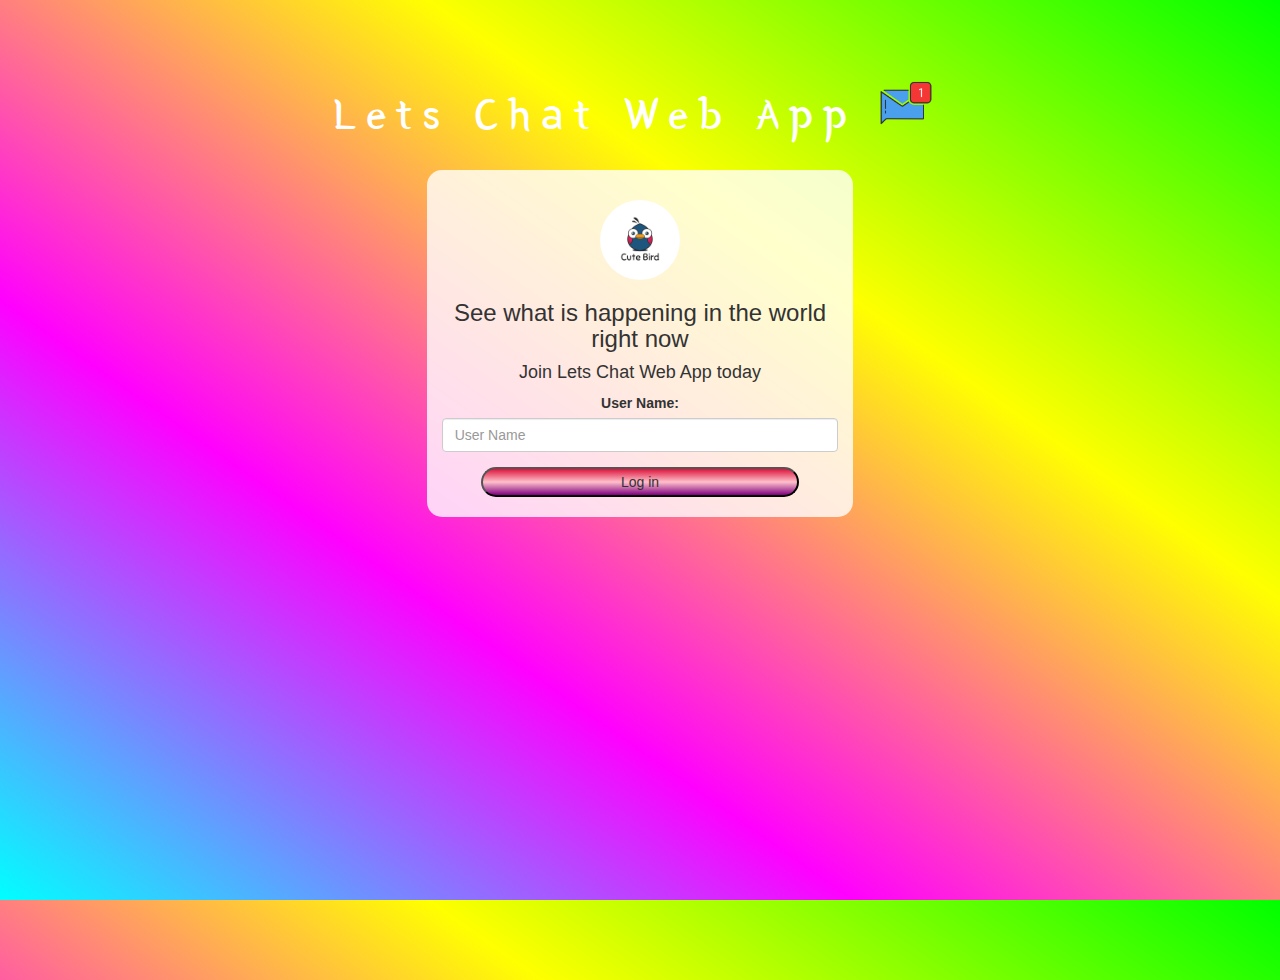
<file: index.html>
<!DOCTYPE html>
<html>

<head>
	<title>Lets Chat Web App</title>
	<link href="https://fonts.googleapis.com/css?family=Yeon+Sung&display=swap" rel="stylesheet">
	<meta name="viewport" content="width=device-width, initial-scale=1">

	<link rel="stylesheet" href="https://maxcdn.bootstrapcdn.com/bootstrap/3.4.0/css/bootstrap.min.css">
	<script src="https://ajax.googleapis.com/ajax/libs/jquery/3.4.1/jquery.min.js"></script>
	<script src="https://maxcdn.bootstrapcdn.com/bootstrap/3.4.0/js/bootstrap.min.js"></script>

	<link rel="stylesheet" type="text/css" href="style.css">
	<script src="kwitter.js"></script>
</head>

<body>
	<center>
		<h1 class="header">
			Lets Chat Web App 
			<sup>
				<img src="m2.png">
			</sup>
		</h1>
		<div class="col-lg-4 col-md-6 col-sm-6 col-xs-11 login_div">
			<img src="logo.png" class="logo">
			<h3>See what is happening in the world right now</h3>
			<h4>Join Lets Chat Web App today</h4>
			<div class="form-group">
				<label>User Name:</label>
				<input type="text" id="user_name" class="form-control" placeholder="User Name">
			</div>
			<button id="login_button" class="b" onclick="addUser()">Log in</button>
			<br><br>
		</div>
	</center>
</body>

</html>
</file>
<file: style.css>
html, body{
	height: 100%;
	margin: 0; 
}
body
{
background-image: linear-gradient(to right top,aqua, magenta ,yellow,lime);
}

.header
{
	color: white;font-family: 'Yeon Sung';font-size: 45px;letter-spacing: 10px;margin-top: 80px;
}
.header img
{
	width: 80px;margin-left: -15px;
}

.login_div
{
	background: rgba(255,255,255,0.8);float: none;border-radius: 15px;
}

.logo
{
	width: 80px;margin-top: 30px;border-radius: 40px;
}

#login_button
{
	width: 80%;border-radius: 15px;
}

.room_name
{
	cursor: pointer;
	font-size: 20px;
}


#logout
{
	font-size: 20px; float: right;
}
.b {
	background-image: linear-gradient(crimson, pink,purple);
	height: 30px;
}


#output
{
	padding: 10px; width:80%;background: rgba(255,255,255,0.8);border-radius: 15px;
}

.input_div_room_page
{
	width: 80%;
}

.input_div label
{
	color: white;font-size: 20px;
}


.input_div_message_page
{
	position: fixed;bottom: 0px;width: 100%;background: rgba(255,255,255,0.8);
}
.input_div_message_page label
{
	color: black;
}
.input_div_message_page #msg
{
	width: 80%;
}
.input_div_message_page button
{
	margin-top: 15px;
	width: 50%; 
}
.color_white
{
	color: white
}

.user_tick
{
	width:20px;
}
.message_h4
{
	padding-left:5px;color:grey;
}
</file>
